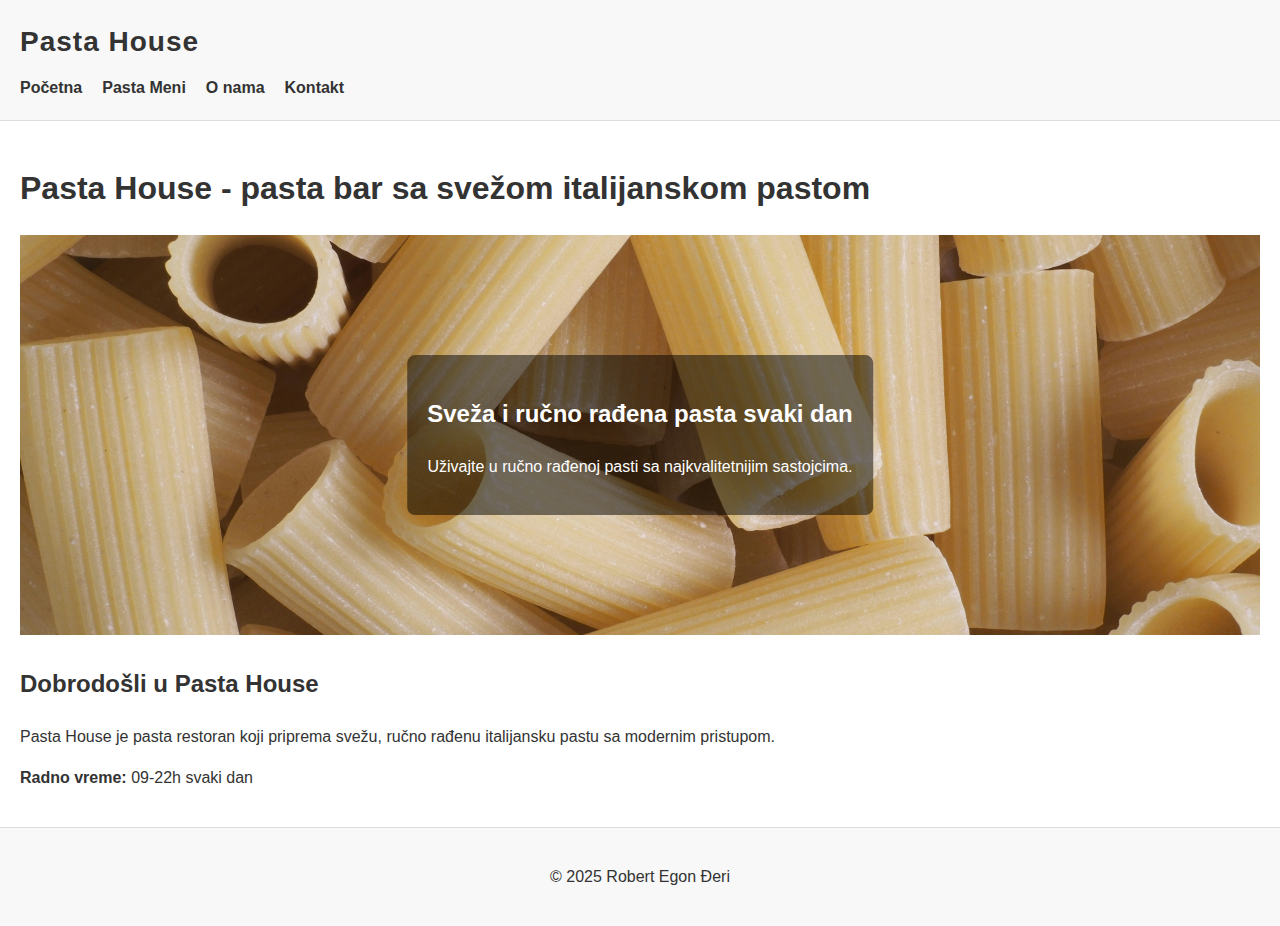
<file: index.html>
<!DOCTYPE html>
<html lang="sr">

<head>
    <meta charset="UTF-8">
    <meta name="author" content="Robert Egon Đeri">
    <meta name="description"
        content="Pasta House je pasta bar specijalizovan za svežu, ručno rađenu italijansku pastu. Pogledajte naš meni i uživajte u autentičnim ukusima.">
    <meta name="keywords"
        content="pasta bar, pasta restoran, sveža pasta, ručno rađena pasta, italijanska pasta, pasta meni, Pasta House">
    <meta name="viewport" content="width=device-width, initial-scale=1.0">
    <meta property="og:title" content="Pasta House – Sveža i ručno rađena italijanska pasta">
    <meta property="og:description"
        content="Pasta House je pasta bar specijalizovan za svežu, ručno rađenu italijansku pastu. Pogledajte naš meni i kontakt informacije.">
    <meta property="og:type" content="website">
    <meta property="og:url" content="https://robija92.github.io/Robert-Egon.Djeri-IT74-23/">
    <meta property="og:image" content="https://robija92.github.io/Robert-Egon.Djeri-IT74-23/img/hero.jpg">
    <title>Pasta House | Sveža i ručno rađena italijanska pasta</title>
    <link rel="stylesheet" href="style.min.css">
    <link rel="icon" href="favicon.ico" type="image/x-icon">
</head>

<body>

    <header>
        <div class="logo">Pasta House</div>
        <nav>
            <ul>
                <li><a href="index.html">Početna</a></li>
                <li><a href="meni.html">Pasta Meni</a></li>
                <li><a href="oNama.html">O nama</a></li>
                <li><a href="kontakt.html">Kontakt</a></li>
            </ul>
        </nav>
    </header>

    <main>
        <h1>Pasta House - pasta bar sa svežom italijanskom pastom</h1>
        <section class="hero">
            <img src="img/hero.jpg" alt="Sveža i ručno rađena italijanska pasta">
            <div class="hero-text">
                <h2>Sveža i ručno rađena pasta svaki dan</h2>
                <p>Uživajte u ručno rađenoj pasti sa najkvalitetnijim sastojcima.</p>
            </div>
        </section>

        <section>
            <h2>Dobrodošli u Pasta House</h2>
            <p>Pasta House je pasta restoran koji priprema svežu, ručno rađenu italijansku pastu sa modernim pristupom.
            </p>
            <p><strong>Radno vreme:</strong> 09-22h svaki dan</p>
        </section>
    </main>

    <footer>
        <p>&copy; 2025 Robert Egon Đeri</p>
    </footer>

</body>

</html>
</file>
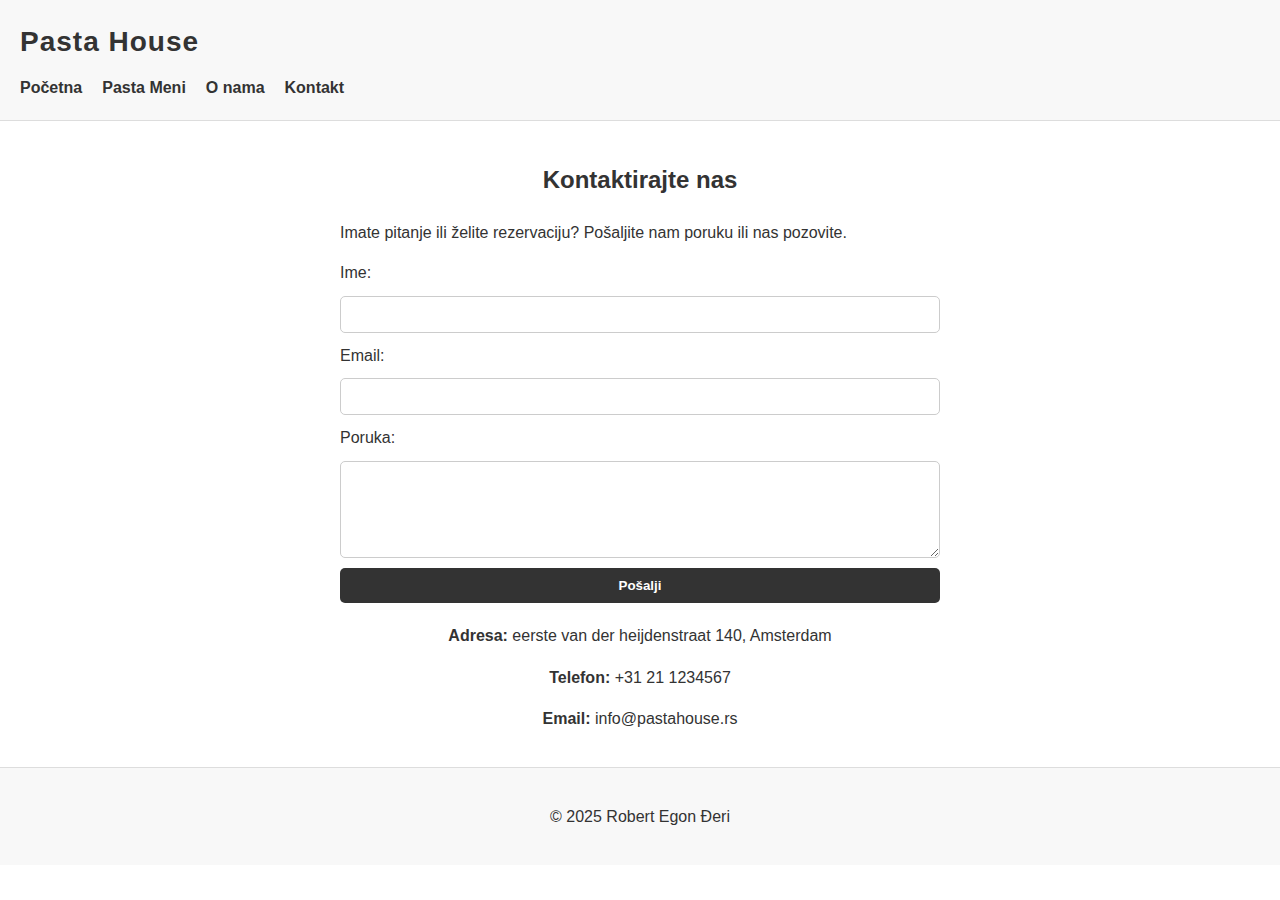
<file: kontakt.html>
<!DOCTYPE html>
<html lang="sr">

<head>
    <meta charset="UTF-8">
    <meta name="author" content="Robert Egon Đeri">
    <meta name="viewport" content="width=device-width, initial-scale=1.0">
    <title>Kontakt - Pasta House</title>
    <link rel="stylesheet" href="style.min.css">
    <link rel="icon" href="favicon.ico" type="image/x-icon">
</head>

<body>

    <header>
        <div class="logo">Pasta House</div>
        <nav>
            <ul>
                <li><a href="index.html">Početna</a></li>
                <li><a href="meni.html">Pasta Meni</a></li>
                <li><a href="oNama.html">O nama</a></li>
                <li><a href="kontakt.html">Kontakt</a></li>
            </ul>
        </nav>
    </header>

    <main>
        <section class="contact">
            <h2>Kontaktirajte nas</h2>
            <p>Imate pitanje ili želite rezervaciju? Pošaljite nam poruku ili nas pozovite.</p>

            <form action="#" method="post">
                <label for="ime">Ime:</label>
                <input type="text" id="ime" name="ime" required>

                <label for="email">Email:</label>
                <input type="email" id="email" name="email" required>

                <label for="poruka">Poruka:</label>
                <textarea id="poruka" name="poruka" rows="5" required></textarea>

                <button type="submit">Pošalji</button>
            </form>

            <div class="contact-info">
                <p><strong>Adresa:</strong> eerste van der heijdenstraat 140, Amsterdam</p>
                <p><strong>Telefon:</strong> +31 21 1234567</p>
                <p><strong>Email:</strong> info@pastahouse.rs</p>
            </div>
        </section>
    </main>

    <footer>
        <p>&copy; 2025 Robert Egon Đeri</p>
    </footer>

</body>

</html>
</file>
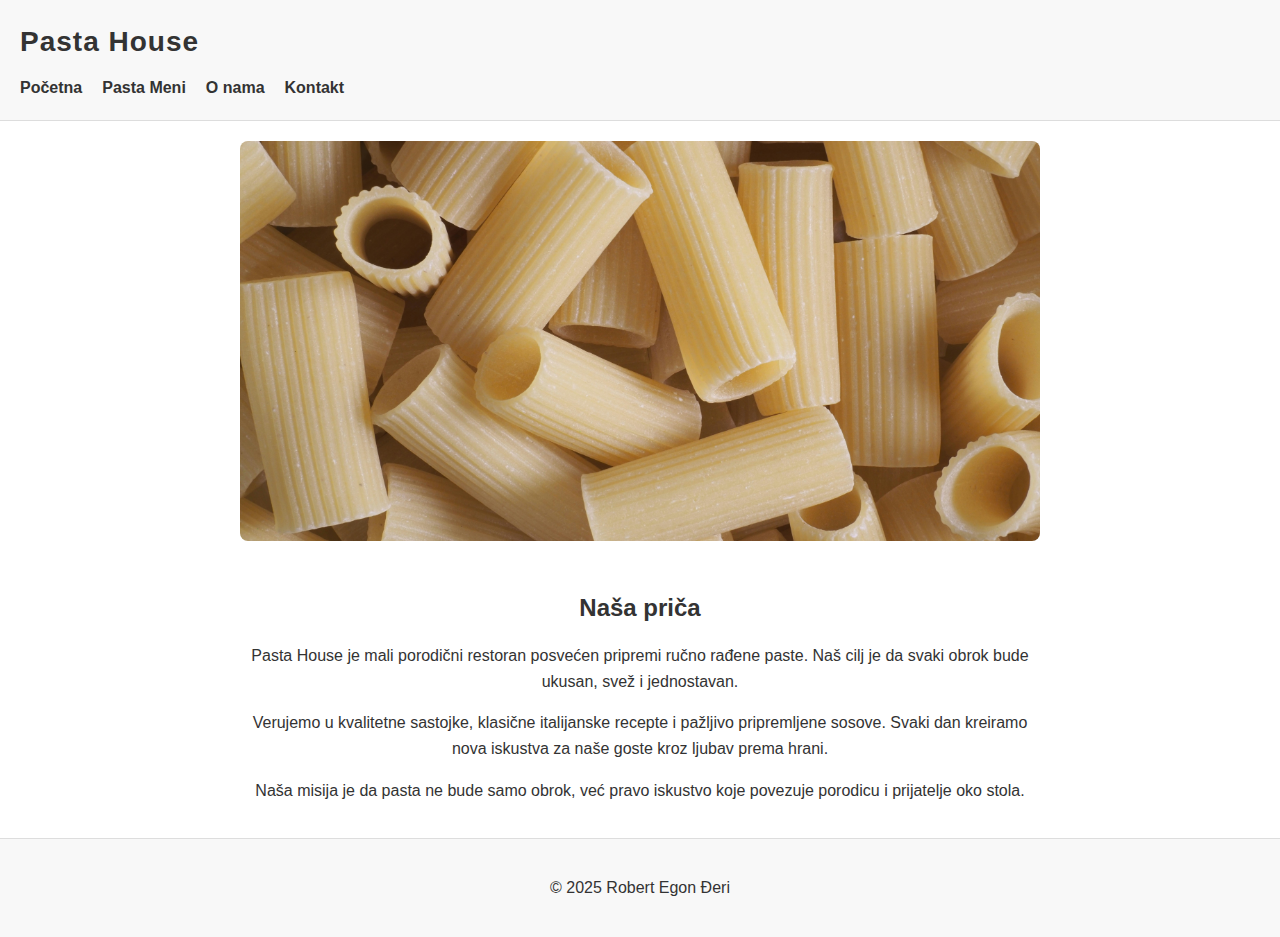
<file: oNama.html>
<!DOCTYPE html>
<html lang="sr">

<head>
    <meta charset="UTF-8">
    <meta name="author" content="Robert Egon Đeri">
    <meta name="viewport" content="width=device-width, initial-scale=1.0">
    <title>O nama - Pasta House</title>
    <link rel="stylesheet" href="style.min.css">
    <link rel="icon" href="favicon.ico" type="image/x-icon">
</head>

<body>

    <header>
        <div class="logo">Pasta House</div>
        <nav>
            <ul>
                <li><a href="index.html">Početna</a></li>
                <li><a href="meni.html">Pasta Meni</a></li>
                <li><a href="oNama.html">O nama</a></li>
                <li><a href="kontakt.html">Kontakt</a></li>
            </ul>
        </nav>
    </header>

    <main>
        <section class="about">
            <img src="img/hero.jpg" alt="Sveža i ručno rađena italijanska pasta u Pasta House restoranu">
            <h2>Naša priča</h2>
            <p>Pasta House je mali porodični restoran posvećen pripremi ručno rađene paste. Naš cilj je da svaki obrok
                bude ukusan, svež i jednostavan.</p>
            <p>Verujemo u kvalitetne sastojke, klasične italijanske recepte i pažljivo pripremljene sosove. Svaki dan
                kreiramo nova iskustva za naše goste kroz ljubav prema hrani.</p>
            <p>Naša misija je da pasta ne bude samo obrok, već pravo iskustvo koje povezuje porodicu i prijatelje oko
                stola.</p>
        </section>
    </main>

    <footer>
        <p>&copy; 2025 Robert Egon Đeri</p>
    </footer>

</body>

</html>
</file>
<file: style.min.css>
body,nav ul{padding:0;margin:0}footer,header{background-color:#f8f8f8}.hero,nav ul li a{position:relative}.hero img,nav ul li a:hover::after{width:100%}.about,.contact h2,.contact-info,.hero,.menu-card,footer{text-align:center}body{font-family:Arial,sans-serif;line-height:1.6;background-color:#fff;color:#333}.hero-text,footer,header,main{padding:20px}header{border-bottom:1px solid #ddd}.logo{font-size:28px;font-weight:700;letter-spacing:1px;margin-bottom:10px}nav ul{list-style:none;display:flex;gap:20px}nav ul li{display:inline}nav ul li a{text-decoration:none;color:#333;font-weight:700;padding-bottom:5px}nav ul li a::after{content:"";position:absolute;left:0;bottom:0;width:0;height:2px;background-color:#333;transition:width .3s}footer{border-top:1px solid #ddd}.hero{margin-bottom:30px}.hero img{max-height:400px;object-fit:cover;display:block}.hero-text{position:absolute;top:50%;left:50%;transform:translate(-50%,-50%);color:#fff;background-color:rgba(0,0,0,.5);border-radius:8px}.menu-container{display:flex;flex-wrap:wrap;gap:20px;justify-content:center}.menu-card{border:1px solid #ddd;border-radius:8px;padding:10px;max-width:250px;background-color:#f9f9f9;transition:transform .2s,box-shadow .2s}.about img,.menu-card img{object-fit:cover;border-radius:8px;width:100%}.menu-card img{height:150px}.menu-card:hover{transform:scale(1.05);box-shadow:0 4px 10px rgba(0,0,0,.2)}.menu-card h3{margin:10px 0 5px}.menu-card p{margin:5px 0}.about{max-width:800px;margin:0 auto}.about img{max-height:400px;margin-bottom:20px}.about h2,.about p,.contact p{margin-bottom:15px}.contact{max-width:600px;margin:0 auto}.contact h2{margin-bottom:20px}.contact form{display:flex;flex-direction:column;gap:10px;margin-bottom:20px}.contact form input,.contact form textarea{padding:10px;border:1px solid #ccc;border-radius:5px;width:100%;box-sizing:border-box}.contact form button{padding:10px;background-color:#333;color:#fff;border:none;border-radius:5px;cursor:pointer;font-weight:700}.contact form button:hover{background-color:#555}@media (max-width:600px){nav ul{flex-wrap:wrap;gap:10px}.hero-text{font-size:14px;padding:15px}header{text-align:center}}
</file>
